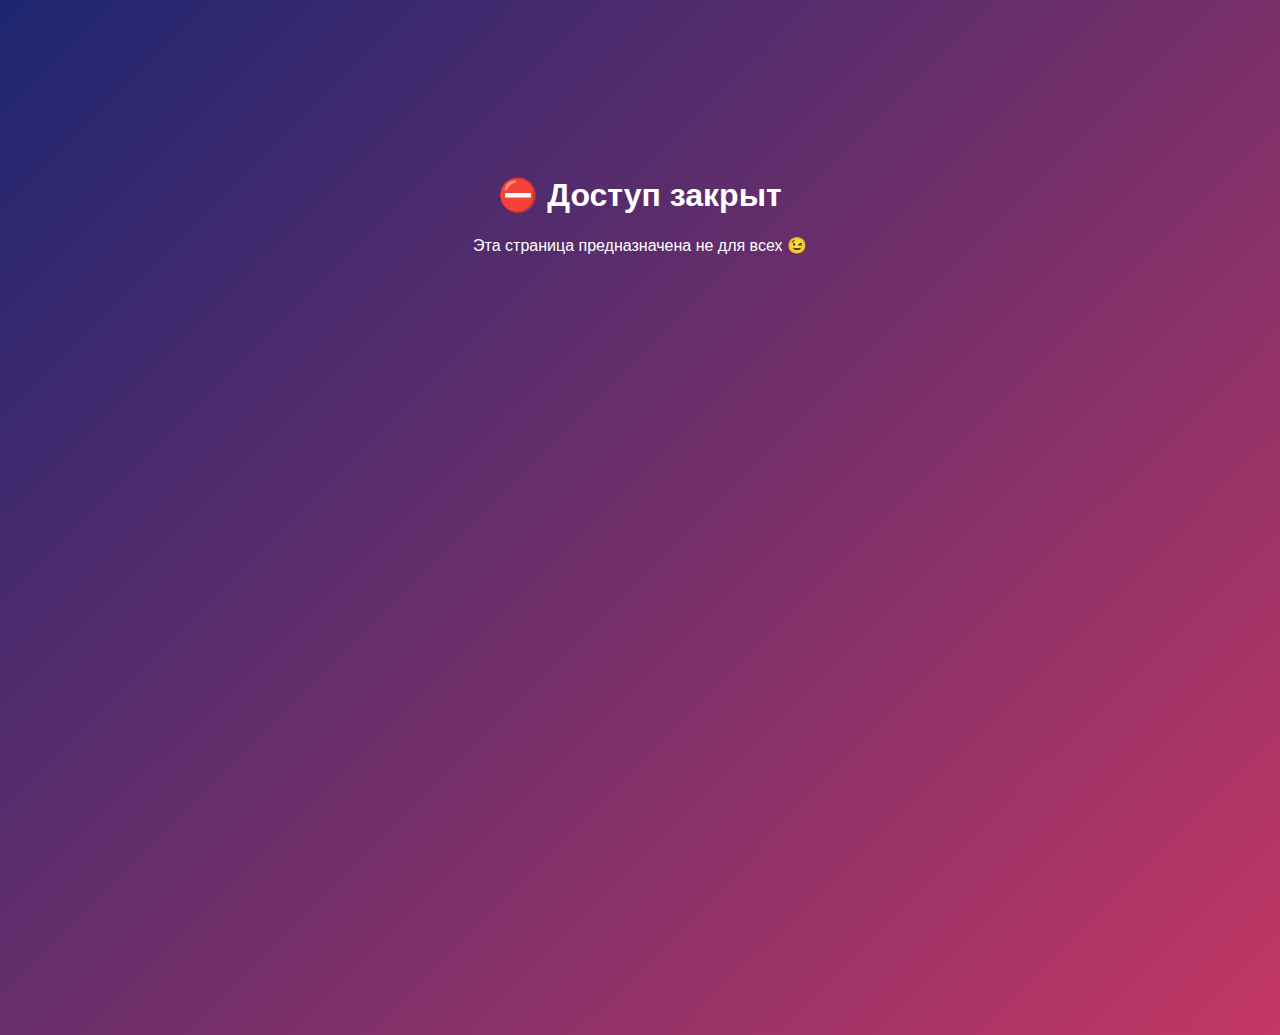
<file: index.html>
<!DOCTYPE html>
<html lang="ru">
<head>
    <meta charset="UTF-8">
    <title>Секретный сюрприз 🎁</title>
    <meta name="viewport" content="width=device-width, initial-scale=1.0">
    <link rel="stylesheet" href="style.css">
</head>
<body>

<!-- Доступ запрещён -->
<div id="denied" class="center hidden">
    <h1>⛔ Доступ закрыт</h1>
    <p>Эта страница предназначена не для всех 😉</p>
</div>

<!-- Основное приложение -->
<div id="app" class="center hidden">
    <h1>🔐 Расшифруй сообщение</h1>
    <p class="hint">Используй азбуку Морзе, чтобы получить поздравление</p>

    <div class="morse">
        .... .- .--. .--. -.--  -... .. .-. - .... -.. .- -.--
    </div>

    <button onclick="playMorse()">▶ Воспроизвести Морзе</button>

    <input id="answer" type="text" placeholder="Введите ответ">
    <button onclick="checkAnswer()">Проверить</button>

    <p id="result"></p>
    <button id="toPuzzleBtn" style="display:none;">
        Перейти к следующему испытанию 🧩
    </button>
</div>

<script src="script.js"></script>
</body>
</html>
</file>
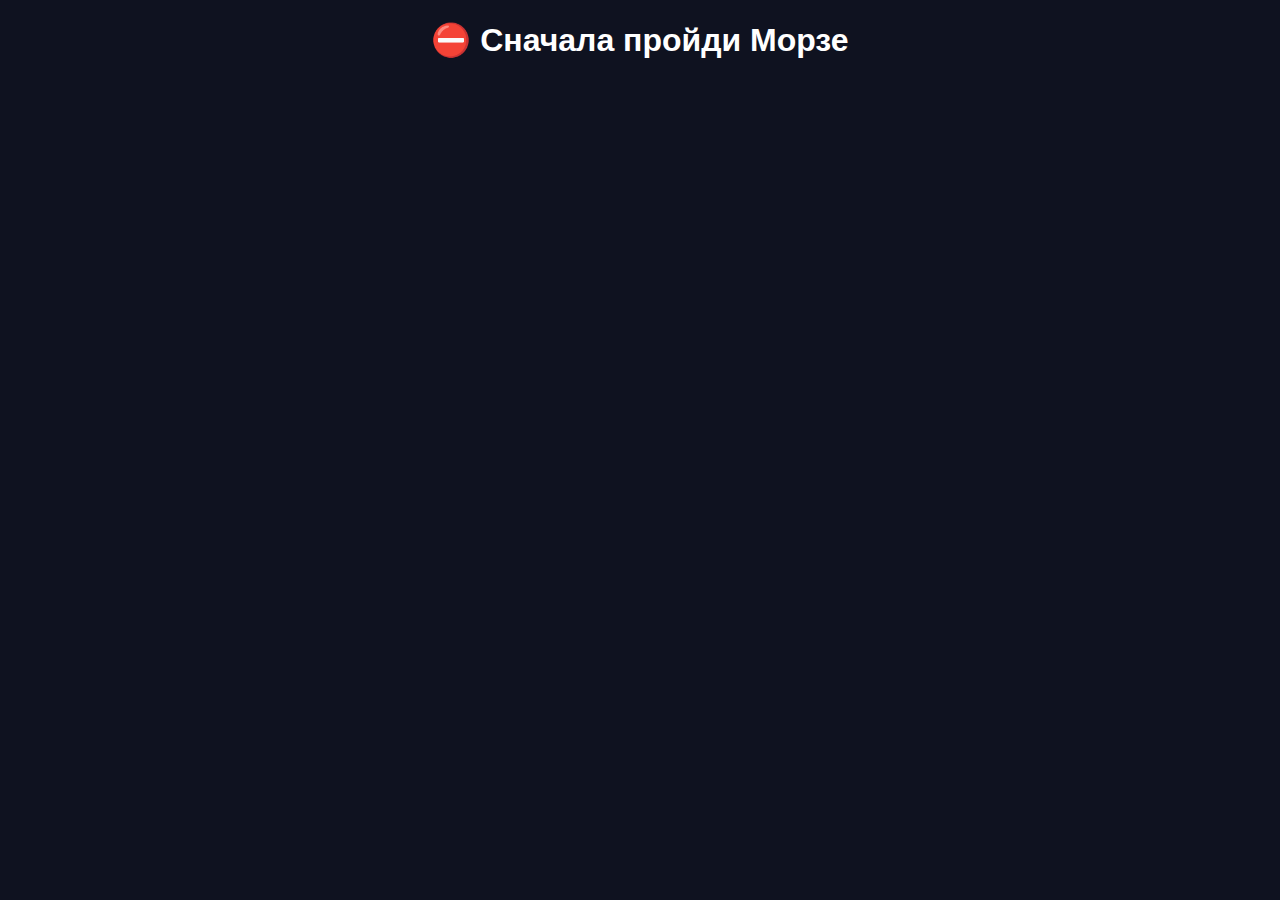
<file: puzzle/index.html>
<!DOCTYPE html>
<html lang="ru">
<head>
    <meta charset="UTF-8">
    <title>Пазл-квест</title>
    <link rel="stylesheet" href="style.css">
</head>
<body>

<h1>Собери пазл 💜</h1>
<p id="timer">Время: 60</p>

<div id="puzzle"></div>

<div id="result"></div>

<script src="script.js"></script>
</body>
</html>
</file>
<file: style.css>
body {
    margin: 0;
    min-height: 100vh;
    font-family: Arial, sans-serif;
    background: linear-gradient(135deg, #1d2671, #c33764);
    color: white;
}

.center {
    text-align: center;
    padding: 20px;
    margin-top: 15vh;
}

.hidden {
    display: none;
}

.morse {
    margin: 20px auto;
    padding: 15px;
    max-width: 90%;
    background: rgba(0, 0, 0, 0.3);
    border-radius: 12px;
    font-size: 20px;
    letter-spacing: 4px;
}

input {
    padding: 10px;
    font-size: 16px;
    margin-top: 10px;
    width: 80%;
    max-width: 300px;
    border-radius: 8px;
    border: none;
}

button {
    margin: 10px;
    padding: 10px 16px;
    font-size: 16px;
    border-radius: 10px;
    border: none;
    cursor: pointer;
}

#result {
    margin-top: 20px;
    font-size: 18px;
}

.hidden {
    display: none;
}
</file>
<file: puzzle/style.css>
body {
    background: #0f1220;
    color: white;
    font-family: Arial, sans-serif;
    text-align: center;
    margin: 0;
    overflow-x: hidden;
}

#puzzle {
    width: 94vw;
    max-width: 520px;
    aspect-ratio: 3 / 2;
    margin: 15px auto;
    display: grid;
    grid-template-columns: repeat(4, 1fr);
    border: 3px solid #6a5acd;
    touch-action: none; /* ВАЖНО */
}

.piece {
    width: 100%;
    aspect-ratio: 3 / 2;
    background-image: url("image.jpg");
    background-size: 400% 400%;
    border: 1px solid #222;
    box-sizing: border-box;
    transition: transform 0.15s, opacity 0.2s;
}

.piece.selected {
    outline: 3px solid #ffd700;
    transform: scale(0.92);
}

button {
    font-size: 16px;
    padding: 8px 14px;
}

#final {
    display: none;
    padding: 15px;
    font-size: 20px;
}

#hintBtn {
    /* position: fixed; */
    top: 10px;
    right: 10px;
    z-index: 1000;         /* выше всего */
    padding: 10px 16px;
    font-size: 16px;
    cursor: pointer;
    background: #6a5acd;
    border: none;
    border-radius: 6px;
    color: white;
    touch-action: manipulation;
}

#hintOverlay {
    position: fixed;
    inset: 0;
    background: rgba(0,0,0,0.95) url("image.jpg") center/contain no-repeat;
    z-index: 999;           /* чуть ниже кнопки */
    display: none;
    pointer-events: none;   /* клики проходят сквозь overlay */
}
</file>
